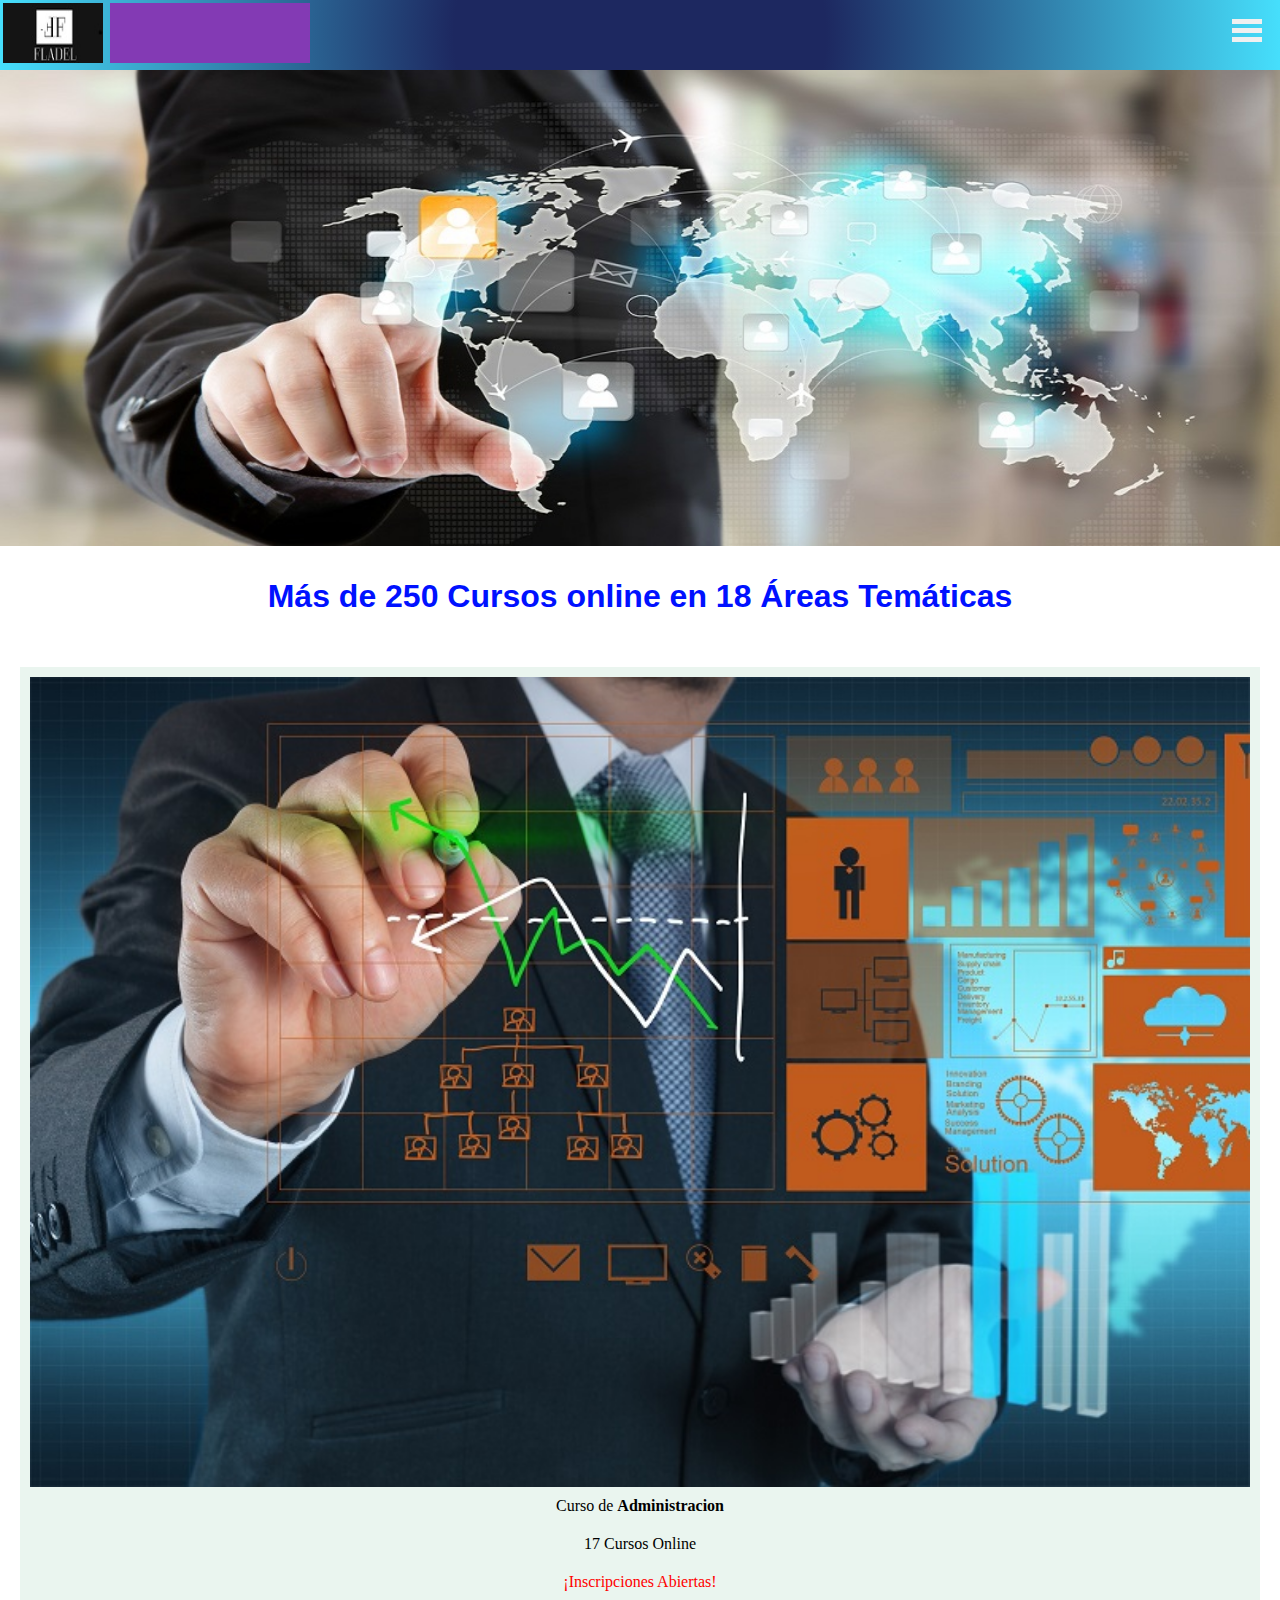
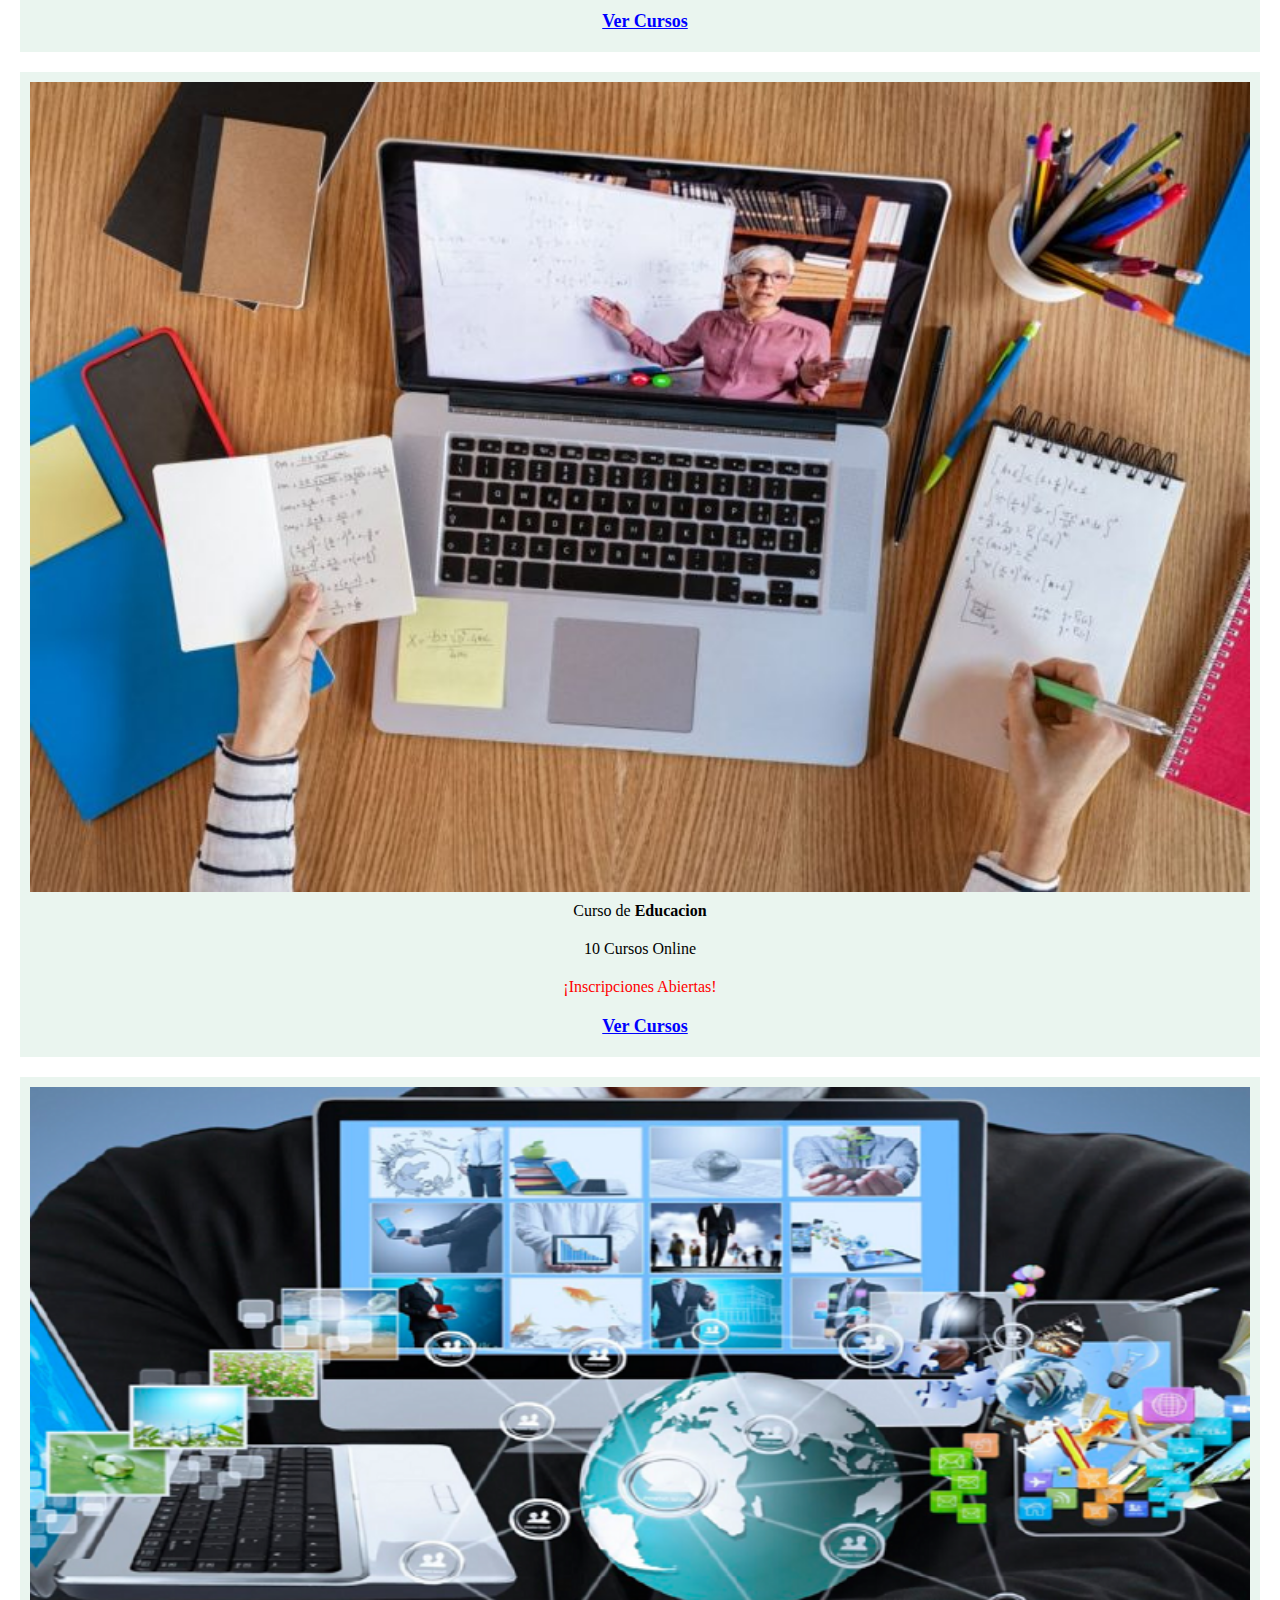
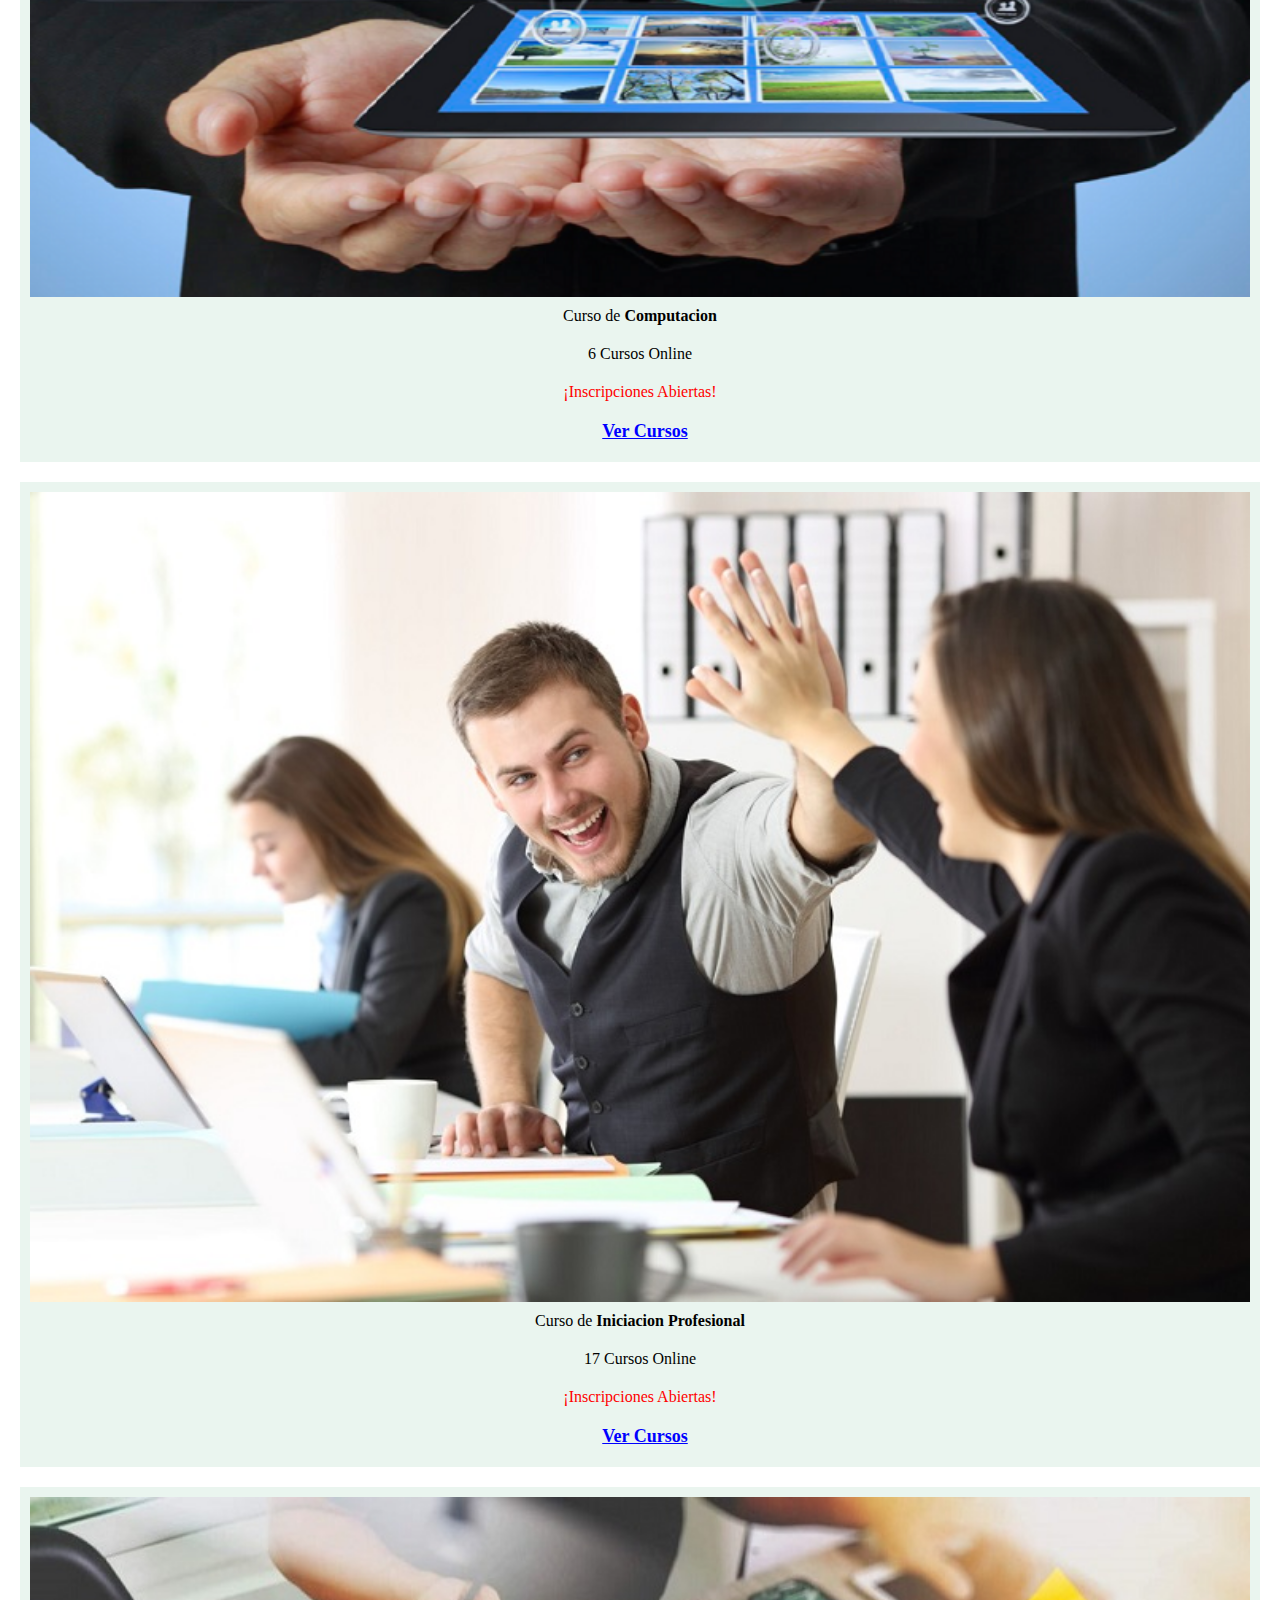
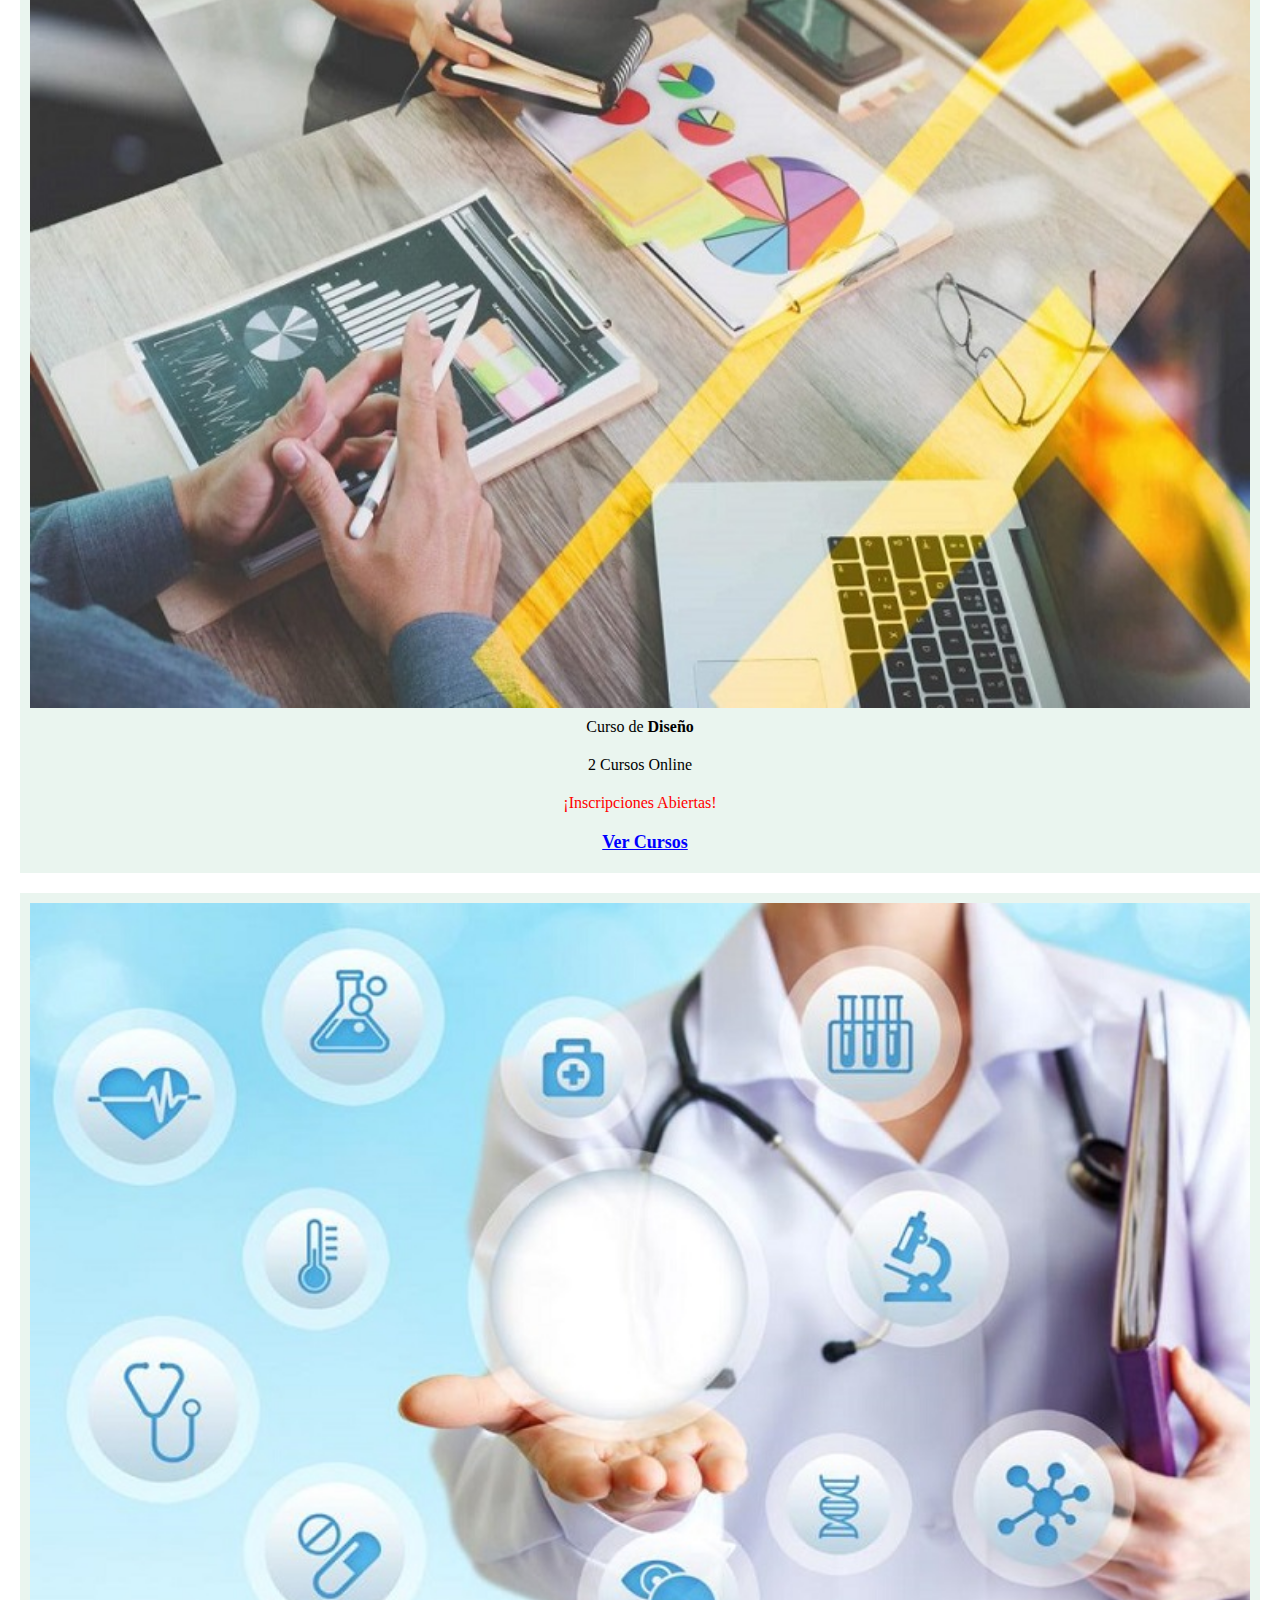
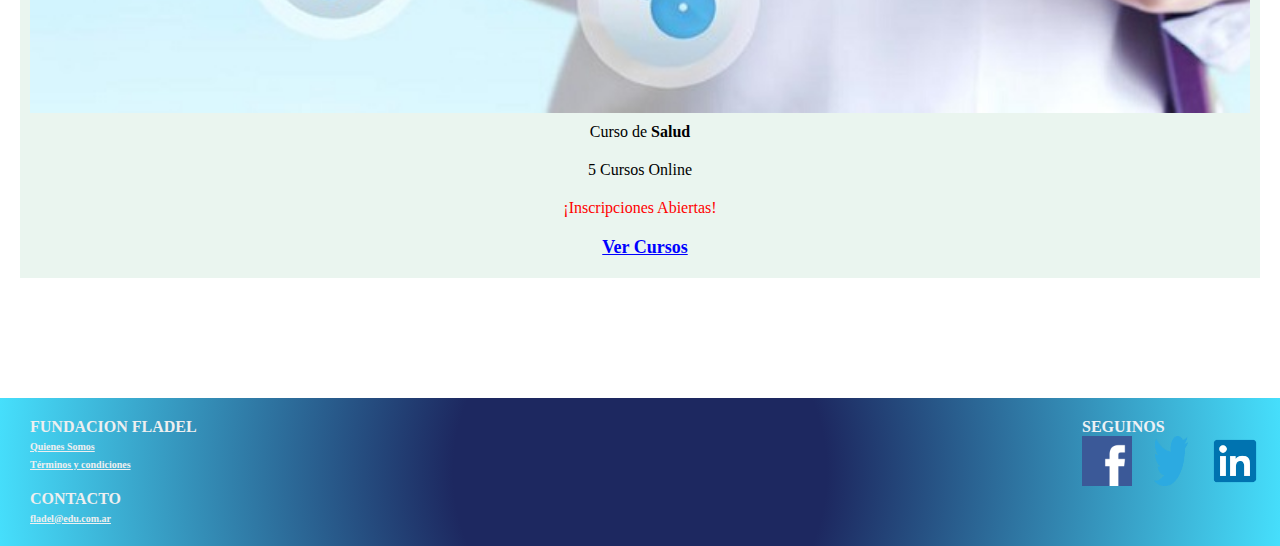
<file: index.html>
<!DOCTYPE html>
<html lang="en">

<head>
    <meta charset="UTF-8">
    <meta http-equiv="X-UA-Compatible" content="IE=edge">
    <meta name="viewport" content="width=device-width, initial-scale=1.0">

    <!-- Link a bootstrap -->
    <link href="https://cdn.jsdelivr.net/npm/bootstrap@5.1.3/dist/css/bootstrap.min.css" rel="stylesheet"
        integrity="sha384-1BmE4kWBq78iYhFldvKuhfTAU6auU8tT94WrHftjDbrCEXSU1oBoqyl2QvZ6jIW3" crossorigin="anonymous">


    <!-- Inicio estilos -->
    <link rel="stylesheet" href="./css/main.css">
    <!-- Fin estilos -->

    <title>Inicio</title>

</head>

<body>

    <!-- Inicio menu de navegación -->
    <header>

        <nav id="navigation">
            <div id="logo">
                <img src="./images/Logo.jpg" alt="">
            </div>
            <div class="animation"></div>
            <div class="control-menu">
                <a href="#navigation" class="open"><span>MENU</span></a>
                <a href="#" class="close"><span>CERRAR</span></a>
            </div>
            <ul class="nav-items">
                <li id="indice"><a href="index.html"><span>Inicio</span></a></li>
                <li id="cursos"><a href="./pages/cursos.html"><span> Cursos</span></a></li>
                <li id="inscripcion"><a href="./pages/inscripcion.html"><span>Inscripcion</span></a></li>
                <li id="nosotros"><a href="./pages/nosotros.html"><span>Quienes Somos</span></a></li>
                <li id="consulta"><a href="./pages/consulta.html"> <span>Contacto</span></a></li>
            </ul>
        </nav>
    </header>
    <!-- Fin menu de navegación -->

    <main>
        <section>
            <img class="imagenSection" src="./images/Index2.jpg" alt=""></div>
            <h1>Más de 250 Cursos online en 18 Áreas Temáticas</h1>
        </section>
        <section class="container-fluid">
            <div class="row">
                <div class="col-sm-4">
                    <div class="flex-courses">
                        <img src="./images/Gestion.jpg">
                        <p>Curso de <strong>Administracion</strong></p>
                        <p> 17 Cursos Online</p>
                        <p class="inscripcion">¡Inscripciones Abiertas!</p>
                        <div><a href="./pages/cursos.html">Ver Cursos</a></div>
                    </div>
                </div>
                <div class="col-sm-4">
                    <div class="flex-courses">
                        <img src="./images/LogoEducacion.jpg">
                        <p>Curso de <strong>Educacion</strong></p>
                        <p> 10 Cursos Online</p>
                        <p class="inscripcion">¡Inscripciones Abiertas!</p>
                        <div><a href="./pages/cursos.html">Ver Cursos</a></div>
                    </div>
                </div>
                <div class="col-sm-4">
                    <div class="flex-courses">
                        <img src="./images/LogoComputacion.jpg">
                        <p>Curso de <strong>Computacion</strong></p>
                        <p> 6 Cursos Online</p>
                        <p class="inscripcion">¡Inscripciones Abiertas!</p>
                        <div><a href="./pages/cursos.html">Ver Cursos</a></div>
                    </div>
                </div>
                <div class="col-sm-4">
                    <div class="flex-courses">
                        <img src="./images/LogoIniciacion.jpg">
                        <p>Curso de <strong>Iniciacion Profesional</strong></p>
                        <p> 17 Cursos Online</p>
                        <p class="inscripcion">¡Inscripciones Abiertas!</p>
                        <div><a href="./pages/cursos.html">Ver Cursos</a></div>
                    </div>
                </div>
                <div class="col-sm-4">
                    <div class="flex-courses">
                        <img src="./images/LogoDiseño.jpg">
                        <p>Curso de <strong>Diseño</strong></p>
                        <p> 2 Cursos Online</p>
                        <p class="inscripcion">¡Inscripciones Abiertas!</p>
                        <div><a href="./pages/cursos.html">Ver Cursos</a></div>
                    </div>
                </div>
                <div class="col-sm-4">
                    <div class="flex-courses">
                        <img src="./images/LogoSalud.jpg">
                        <p>Curso de <strong>Salud</strong></p>
                        <p> 5 Cursos Online</p>
                        <p class="inscripcion">¡Inscripciones Abiertas!</p>
                        <div><a href="./pages/cursos.html">Ver Cursos</a></div>
                    </div>
                </div>

            </div>
        </section>
    </main>

    <footer>
        <div class="containerFooter">
            <div class="footerLeft">
                <p>FUNDACION FLADEL</p>
                <a href="./pages/nosotros.html">Quienes Somos</a> <br>
                <a href="">Términos y condiciones</a><br><br>
                <p>CONTACTO</p>
                <a href="./pages/consulta.html">fladel@edu.com.ar</a>
            </div>
            <div class="containerFooter-logos">
                <p>SEGUINOS</p>
                <a href=""><img src="./images/LogoFace.jpg" alt=""></a>
                <a href=""><img src="./images/Twitter-logo.jpg" alt=""></a>
                <a href=""><img src="./images/LogoLink.jpg" alt=""></a>
            </div>
        </div>



        <!-- Link a Js de Bootstrap -->
        <script src="https://cdn.jsdelivr.net/npm/bootstrap@5.1.3/dist/js/bootstrap.bundle.min.js"
            integrity="sha384-ka7Sk0Gln4gmtz2MlQnikT1wXgYsOg+OMhuP+IlRH9sENBO0LRn5q+8nbTov4+1p" crossorigin="anonymous">
            </script>
    </footer>

</body>

</html>
</file>
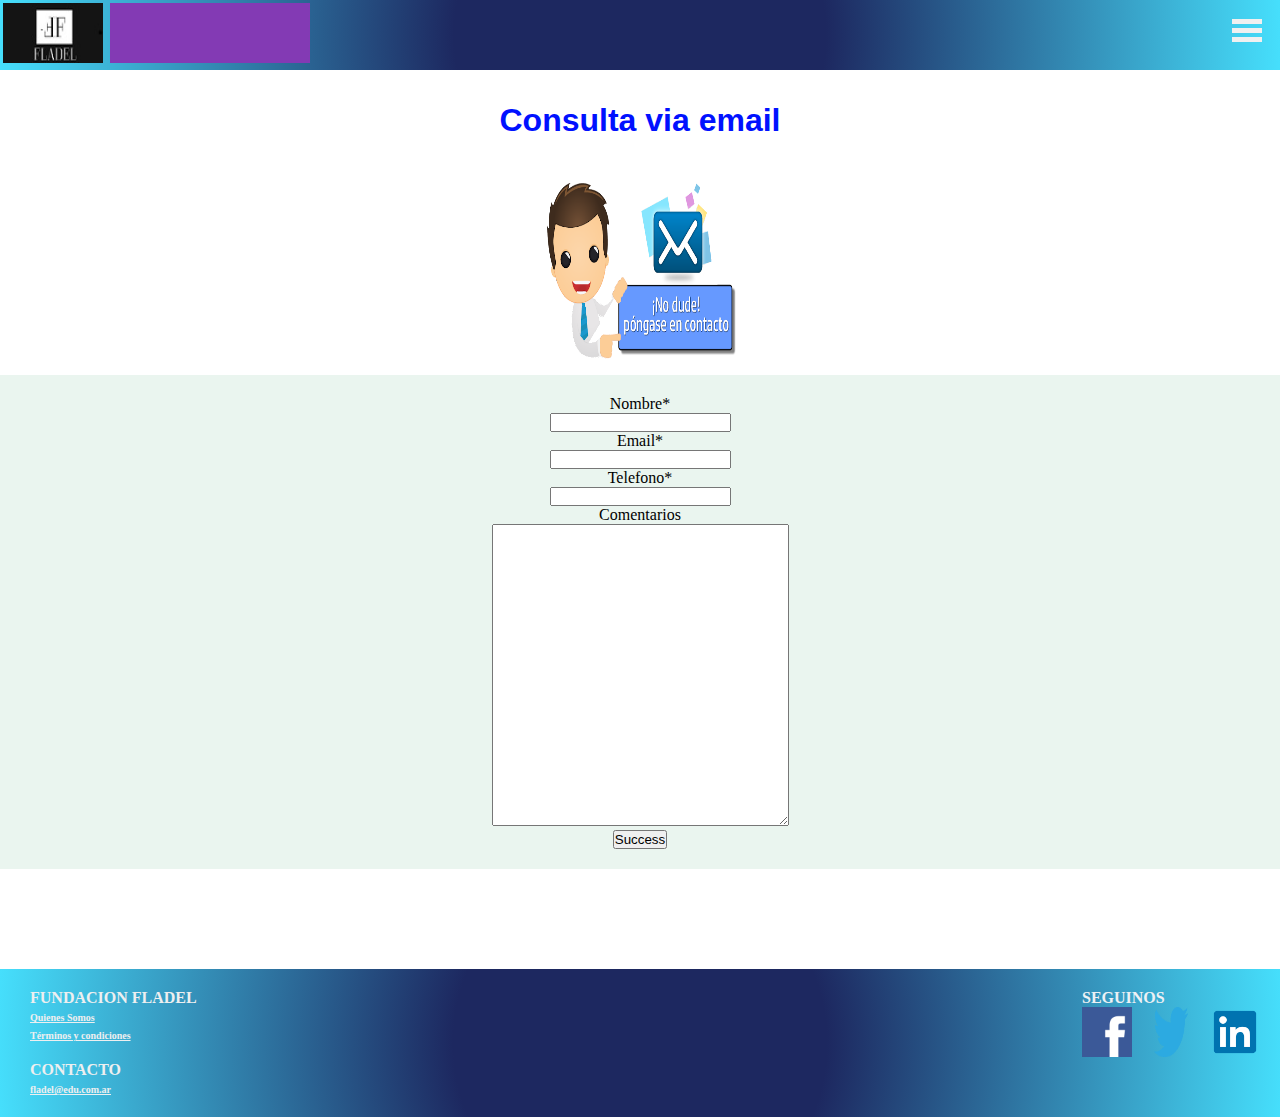
<file: pages/consulta.html>
<!DOCTYPE html>
<html lang="en">

<head>
  <meta charset="UTF-8">
  <meta http-equiv="X-UA-Compatible" content="IE=edge">
  <meta name="viewport" content="width=device-width, initial-scale=1.0">

        <!-- Link a bootstrap -->
        <link href="https://cdn.jsdelivr.net/npm/bootstrap@5.1.3/dist/css/bootstrap.min.css" rel="stylesheet"
        integrity="sha384-1BmE4kWBq78iYhFldvKuhfTAU6auU8tT94WrHftjDbrCEXSU1oBoqyl2QvZ6jIW3" crossorigin="anonymous">

  <!-- Inicio Estilos -->
  <link rel="stylesheet" href="../css/main.css">
  <!-- Fin Estilos -->

  <title>Consulta</title>

</head>

<body>
  <!-- Inicio menu de navegación -->
  <header>
    <nav id="navigation">
      <div id="logo">
        <img src="../images/Logo.jpg" alt="">
      </div>
      <div class="animation"></div>
      <div class="control-menu">
        <a href="#navigation" class="open"><span>MENU</span></a>
        <a href="#" class="close"><span>CERRAR</span></a>
      </div>
      <ul class="nav-items">
        <li id="indice"><a href="../index.html"><span>Inicio</span></a></li>
        <li id="cursos"><a href="../pages/cursos.html"><span> Cursos</span></a></li>
        <li id="inscripcion"><a href="../pages/inscripcion.html"><span>Inscripcion</span></a></li>
        <li id="nosotros"><a href="../pages/nosotros.html"><span>Quienes Somos</span></a></li>
        <li id="consulta"><a href="../pages/consulta.html"> <span>Contacto</span></a></li>
      </ul>
    </nav>
  </header>
  <!-- Fin menu de navegación -->

  <!--Inicio de Contenido-->
  <main>
    <section>
      <h1>Consulta via email</h1>

        <img class="transformacion"  src="../images/Contacto.jpg" alt="">
      <div class="flex-courses">
        <p>
          <label>Nombre*</label><br>
          <input type="text"><br>
          <label>Email*</label><br>
          <input type="text"><br>
          <label>Telefono*</label><br>
          <input type="text"><br>
          <label>Comentarios</label><br>
          <textarea name="" id="" cols="35" rows="20"></textarea><br>
          <button type="button" class="btn btn-outline-success">Success</button>
        </p>
      </div>
    </section>
  </main>
  <!--Fin de Contenido-->

  <footer>
    <div class="containerFooter">
      <div class="footerLeft">
        <p>FUNDACION FLADEL</p>
        <a href="../pages/nosotros.html">Quienes Somos</a> <br>
        <a href="">Términos y condiciones</a><br><br>
        <p>CONTACTO</p>
        <a href="../pages/consulta.html">fladel@edu.com.ar</a>
      </div>
      <div class="containerFooter-logos">
        <p>SEGUINOS</p>
        <a href=""><img src="../images/LogoFace.jpg" alt=""></a>
        <a href=""><img src="../images/Twitter-logo.jpg" alt=""></a>
        <a href=""><img src="../images/LogoLink.jpg" alt=""></a>
      </div>
    </div>
  </footer>

  
        <!-- Link a Js de Bootstrap -->
        <script src="https://cdn.jsdelivr.net/npm/bootstrap@5.1.3/dist/js/bootstrap.bundle.min.js"
            integrity="sha384-ka7Sk0Gln4gmtz2MlQnikT1wXgYsOg+OMhuP+IlRH9sENBO0LRn5q+8nbTov4+1p" crossorigin="anonymous">
            </script>

</body>

</html>
</file>
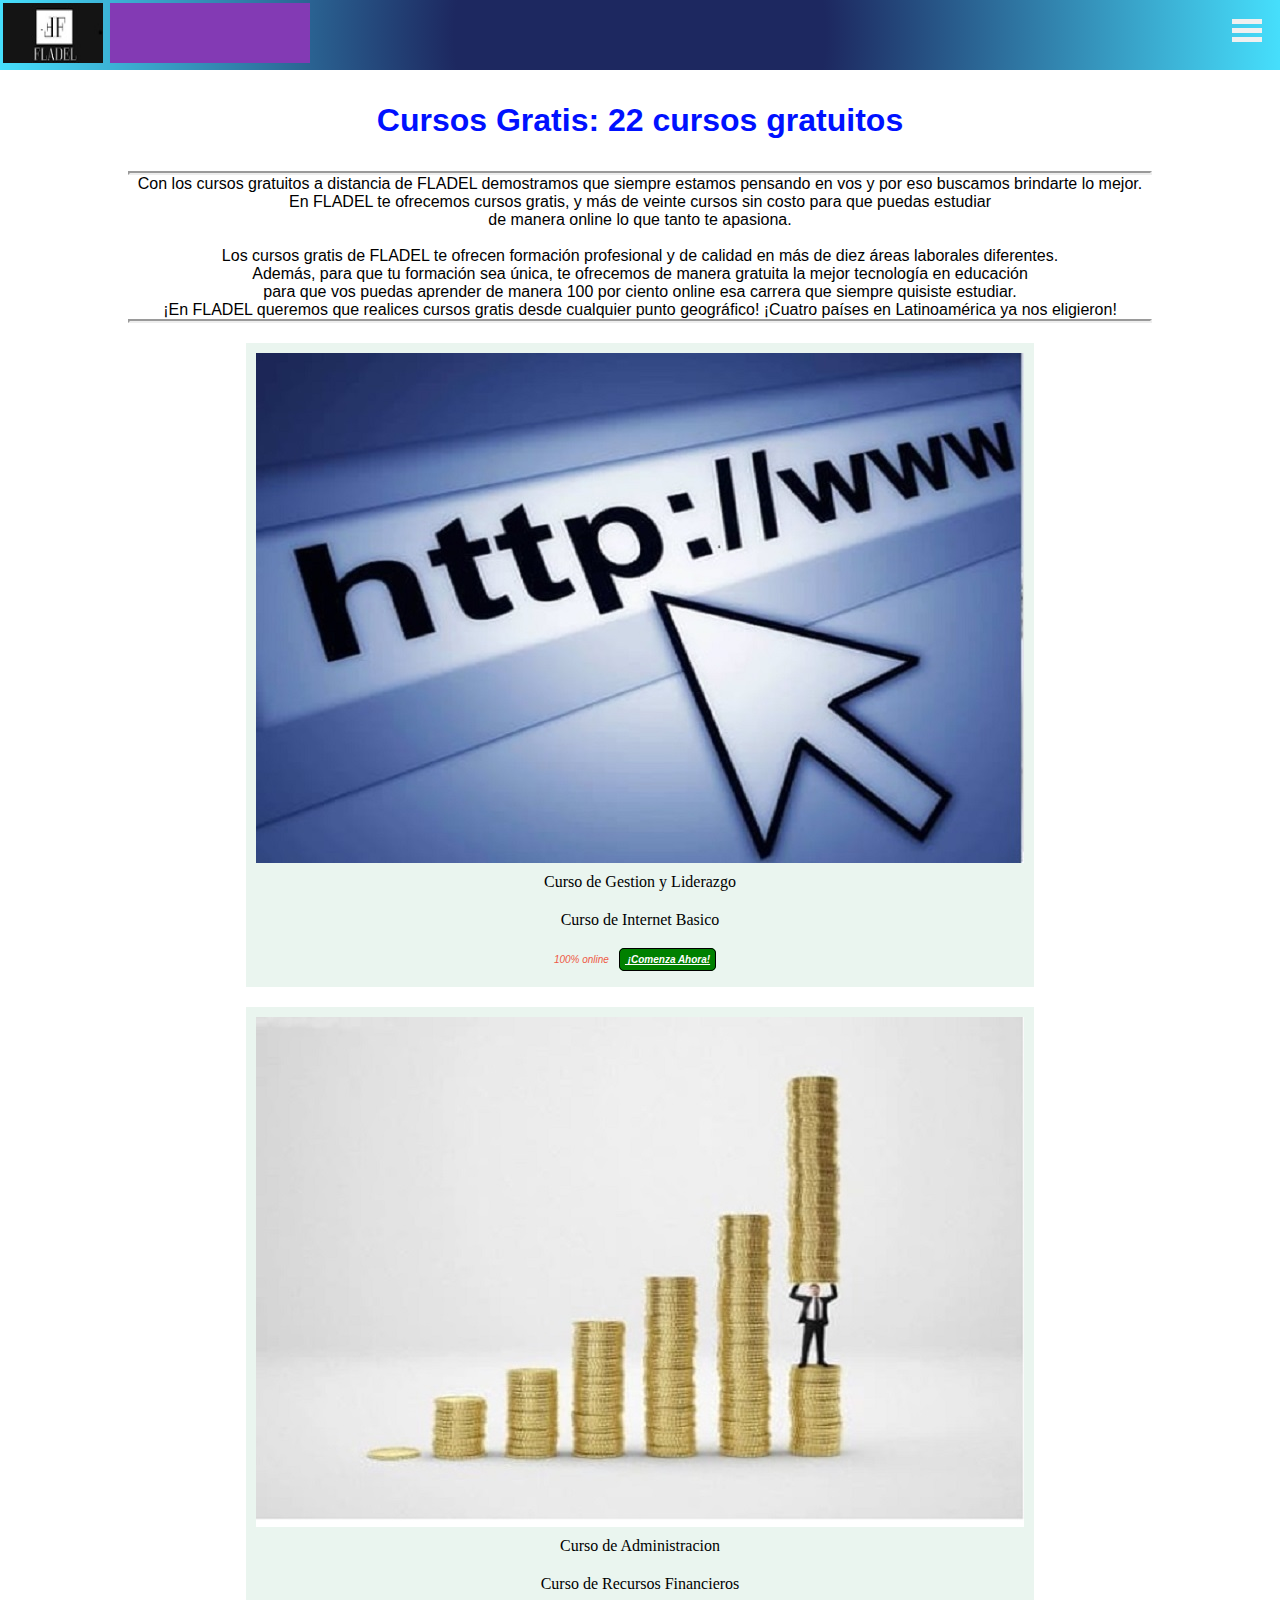
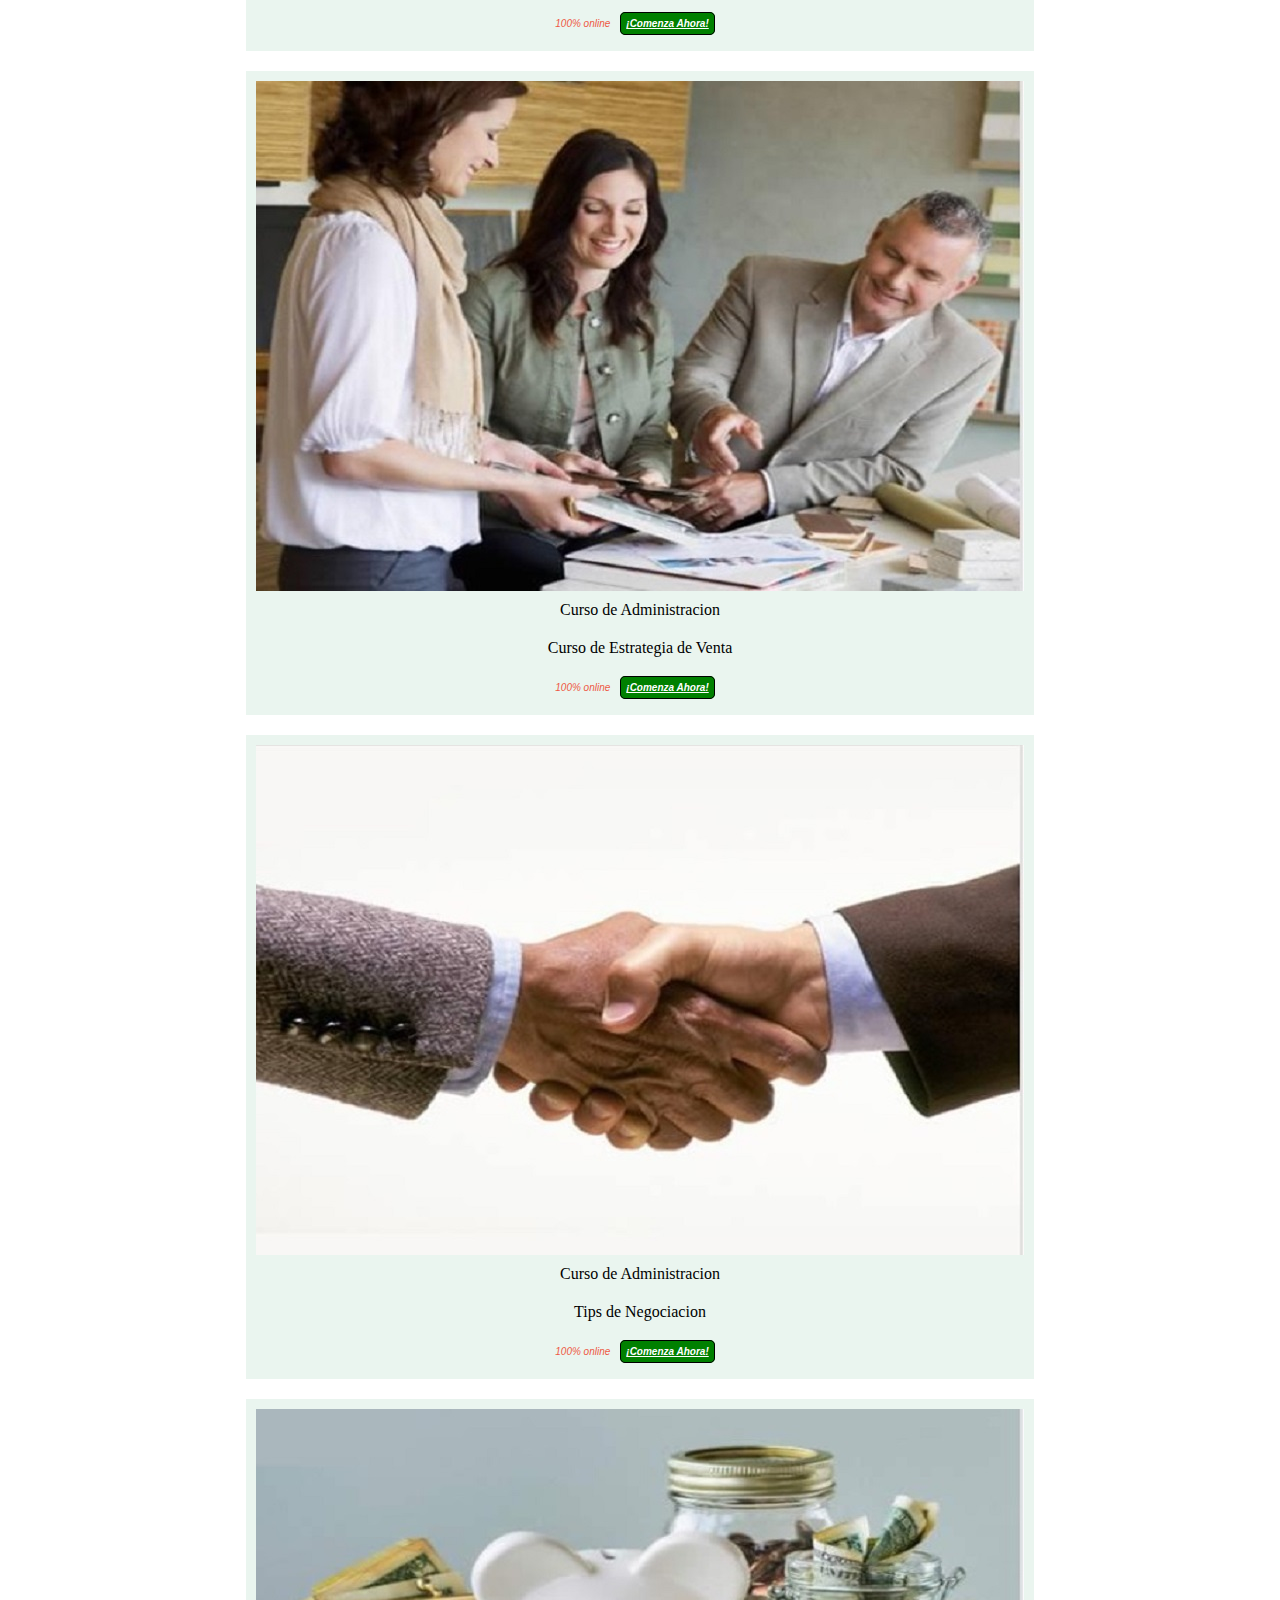
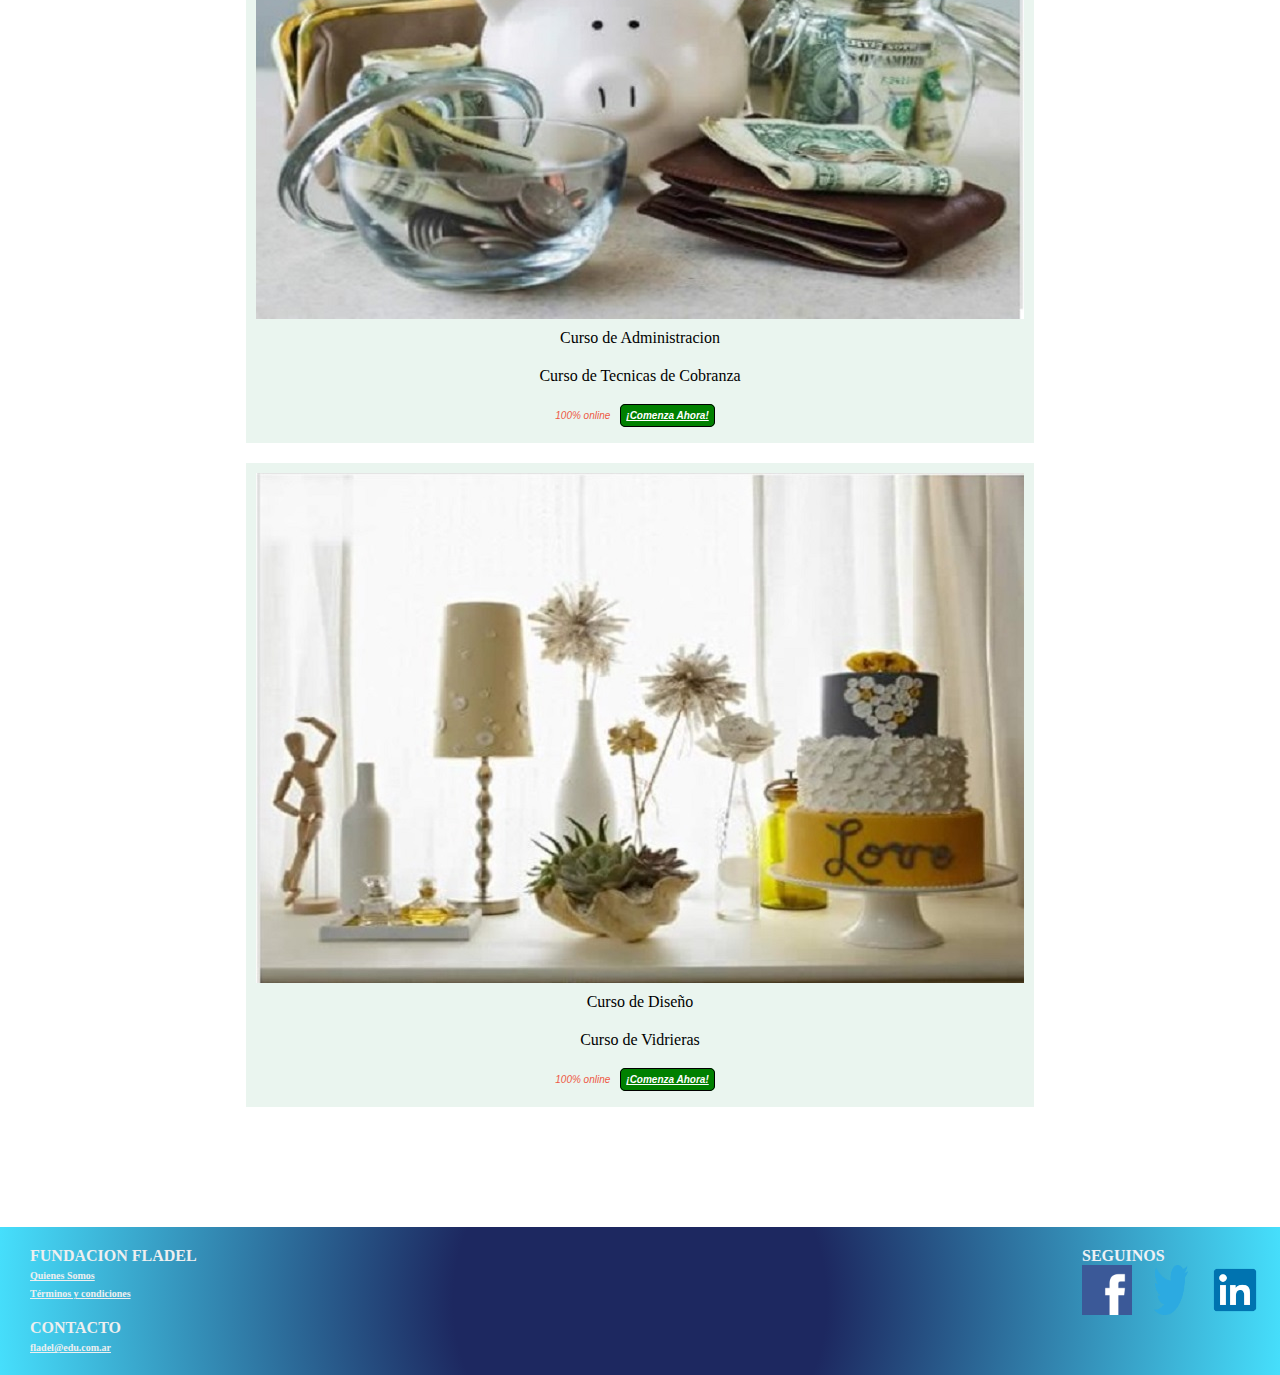
<file: pages/cursos.html>
<!DOCTYPE html>
<html lang="en">

<head>
  <meta charset="UTF-8">
  <meta http-equiv="X-UA-Compatible" content="IE=edge">
  <meta name="viewport" content="width=device-width, initial-scale=1.0">

  <!-- Link a bootstrap -->
  <link href="https://cdn.jsdelivr.net/npm/bootstrap@5.1.3/dist/css/bootstrap.min.css" rel="stylesheet"
    integrity="sha384-1BmE4kWBq78iYhFldvKuhfTAU6auU8tT94WrHftjDbrCEXSU1oBoqyl2QvZ6jIW3" crossorigin="anonymous">


  <!-- Inicio Estilos -->
  <link rel="stylesheet" href="../css/main.css">
  <!-- Fin Estilos -->

  <title>Cursos</title>

</head>

<body>

  <!-- Inicio menu de navegación -->
  <header>
    <nav id="navigation">
      <div id="logo">
        <img src="../images/Logo.jpg" alt="">
      </div>
      <div class="animation"></div>
      <div class="control-menu">
        <a href="#navigation" class="open"><span>MENU</span></a>
        <a href="#" class="close"><span>CERRAR</span></a>
      </div>
      <ul class="nav-items">
        <li id="indice"><a href="../index.html"><span>Inicio</span></a></li>
        <li id="cursos"><a href="../pages/cursos.html"><span> Cursos</span></a></li>
        <li id="inscripcion"><a href="../pages/inscripcion.html"><span>Inscripcion</span></a></li>
        <li id="nosotros"><a href="../pages/nosotros.html"><span>Quienes Somos</span></a></li>
        <li id="consulta"><a href="../pages/consulta.html"> <span>Contacto</span></a></li>
      </ul>
    </nav>
  </header>
  <!-- Fin menu de navegación -->

  <!--Inicio de Contenido-->
  <main>
    <section>
      <h1>Cursos Gratis: 22 cursos gratuitos</h1>
      <hr>
      <p class="text">
        Con los cursos gratuitos a distancia de FLADEL demostramos que siempre estamos pensando en vos y por eso
        buscamos brindarte lo mejor.<br>
        En FLADEL te ofrecemos cursos gratis, y más de veinte cursos sin costo para que puedas estudiar<br>
        de manera online lo que tanto te apasiona.<br><br>

        Los cursos gratis de FLADEL te ofrecen formación profesional y de calidad en más de diez áreas laborales
        diferentes.<br>
        Además, para que tu formación sea única, te ofrecemos de manera gratuita la mejor tecnología en educación <br>
        para que vos puedas aprender de manera 100 por ciento online esa carrera que siempre quisiste estudiar.<br>
        ¡En FLADEL queremos que realices cursos gratis desde cualquier punto geográfico! ¡Cuatro países en Latinoamérica
        ya nos eligieron!
      </p>
      <hr>
    </section>

    <section class="container">
      <div class="row">
        <div class="col-sm-4">
          <div class="flex-courses">
            <img src="../images/Liderazgo.jpg">
            <p>Curso de Gestion y Liderazgo</p>
            <p>Curso de Internet Basico</p>
            <div class="span-link">
              <span>100% online</span><span><a href="../pages/inscripcion.html"> ¡Comenza Ahora!</a></span>
            </div>

          </div>
        </div>
        <div class="col-sm-4">
          <div class="flex-courses">
            <img src="../images/RecFin.jpg">
            <p>Curso de Administracion</p>
            <p>Curso de Recursos Financieros</p>
            <div class="span-link">
              <span>100% online</span><span><a href="../pages/inscripcion.html">¡Comenza Ahora!</a></span>
            </div>
          </div>
        </div>
        <div class="col-sm-4">
          <div class="flex-courses">
            <img src="../images/ProcesoEstrategia.jpg">
            <p>Curso de Administracion</p>
            <p>Curso de Estrategia de Venta</p>
            <div class="span-link">
              <span>100% online</span><span><a href="../pages/inscripcion.html">¡Comenza Ahora!</a></span>
            </div>
          </div>
        </div>

        <div class="col-sm-4">
          <div class="flex-courses">
            <img src="../images/Negociacion.jpg">
            <p>Curso de Administracion</p>
            <p>Tips de Negociacion</p>
            <div class="span-link">
              <span>100% online</span><span><a href="../pages/inscripcion.html">¡Comenza Ahora!</a></span>
            </div>
          </div>
        </div>

        <div class="col-sm-4">
          <div class="flex-courses">
            <img src="../images/Administracion.jpg">
            <p>Curso de Administracion</p>
            <p>Curso de Tecnicas de Cobranza</p>
            <div class="span-link">
              <span>100% online</span><span><a href="../pages/inscripcion.html">¡Comenza Ahora!</a></span>
            </div>
          </div>
        </div>

        <div class="col-sm-4">
          <div class="flex-courses">
            <img src="../images/Diseño.jpg">
            <p>Curso de Diseño</p>
            <p>Curso de Vidrieras </p>
            <div class="span-link">
              <span>100% online</span><span><a href="../pages/inscripcion.html">¡Comenza Ahora!</a></span>
            </div>
          </div>
        </div>

      </div>
    </section>

  </main>
  <!--Fin de Contenido-->

  <footer>
    <div class="containerFooter">
      <div class="footerLeft">
        <p>FUNDACION FLADEL</p>
        <a href="../pages/nosotros.html">Quienes Somos</a> <br>
        <a href="">Términos y condiciones</a><br><br>
        <p>CONTACTO</p>
        <a href="../pages/consulta.html">fladel@edu.com.ar</a>
      </div>
      <div class="containerFooter-logos">
        <p>SEGUINOS</p>
        <a href=""><img src="../images/LogoFace.jpg" alt=""></a>
        <a href=""><img src="../images/Twitter-logo.jpg" alt=""></a>
        <a href=""><img src="../images/LogoLink.jpg" alt=""></a>
      </div>
    </div>
  </footer>



  <!-- Link a Js de Bootstrap -->
  <script src="https://cdn.jsdelivr.net/npm/bootstrap@5.1.3/dist/js/bootstrap.bundle.min.js"
    integrity="sha384-ka7Sk0Gln4gmtz2MlQnikT1wXgYsOg+OMhuP+IlRH9sENBO0LRn5q+8nbTov4+1p" crossorigin="anonymous">
    </script>

</body>

</html>
</file>
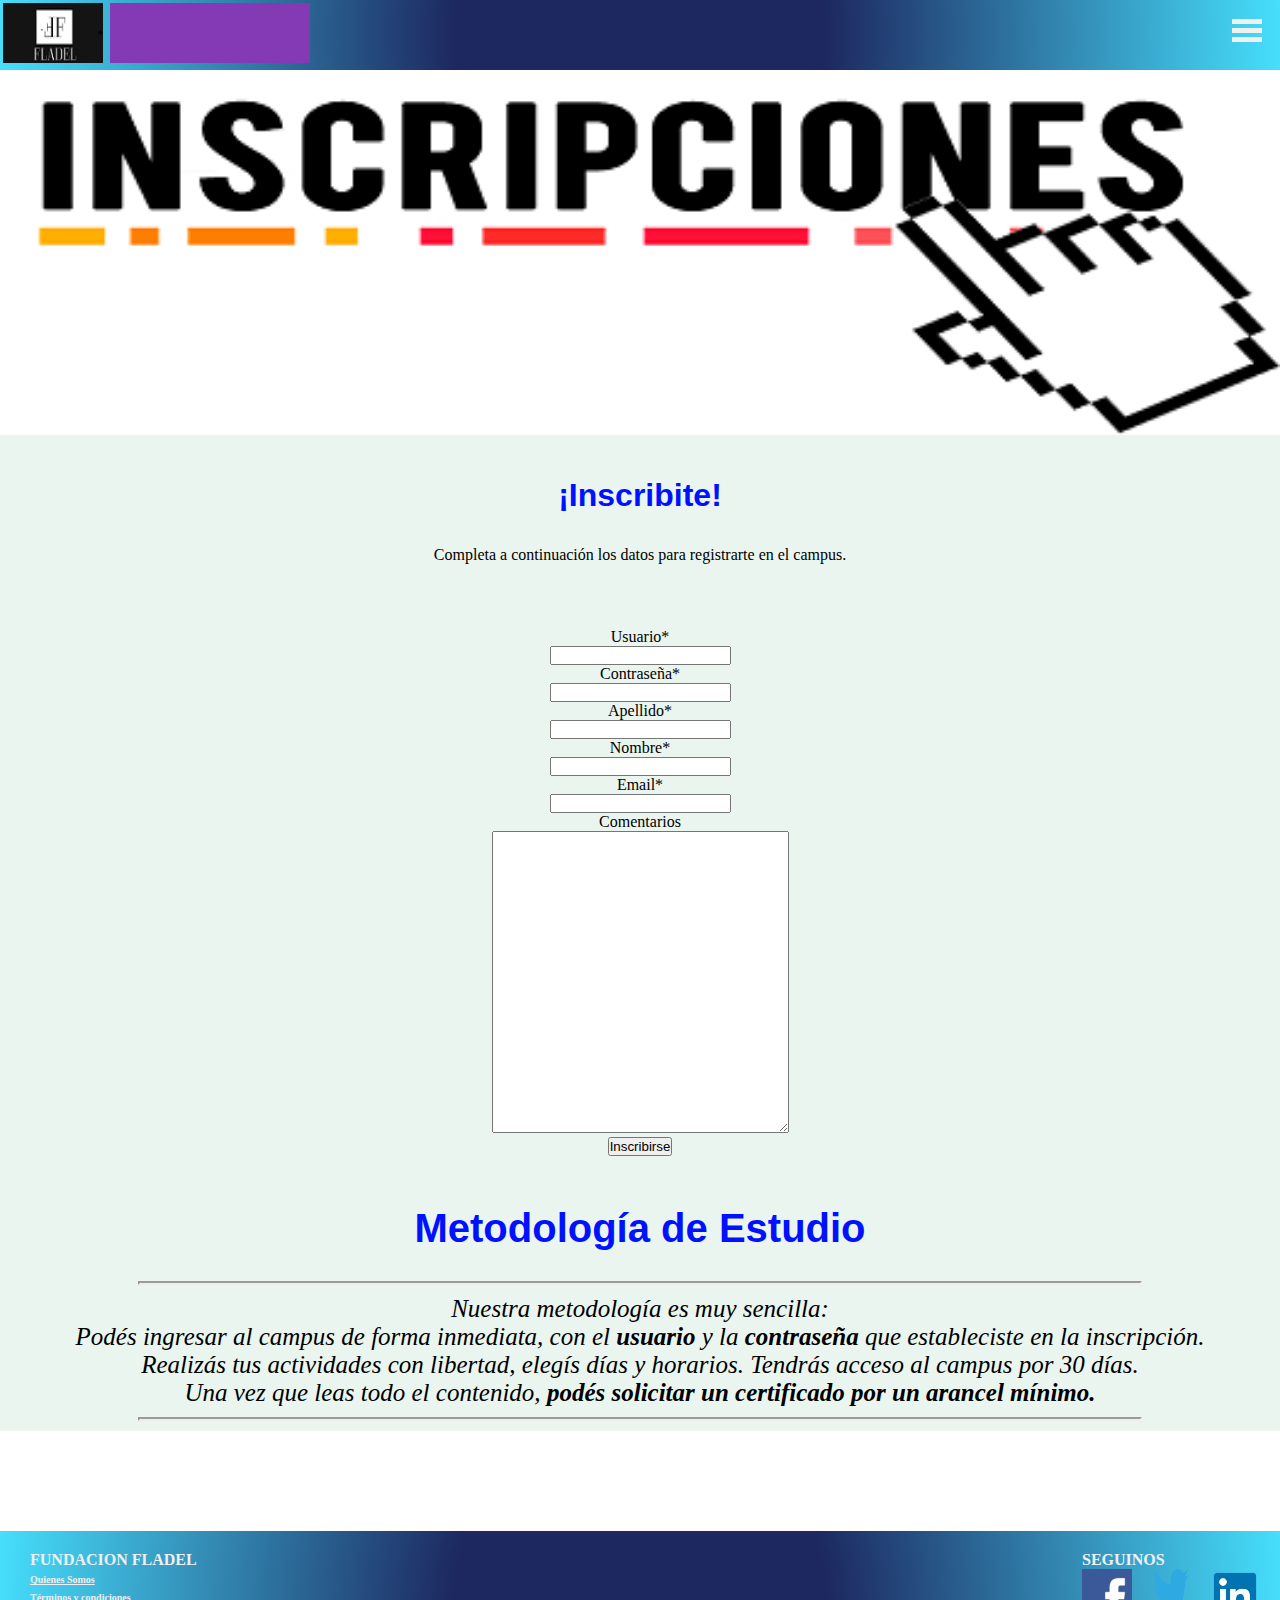
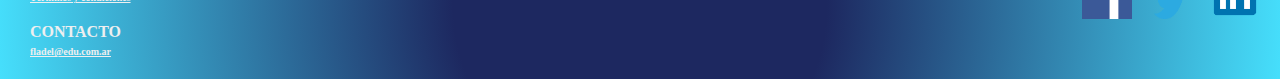
<file: pages/inscripcion.html>
<!DOCTYPE html>
<html lang="en">

<head>
  <meta charset="UTF-8">
  <meta http-equiv="X-UA-Compatible" content="IE=edge">
  <meta name="viewport" content="width=device-width, initial-scale=1.0">

  <!-- Link a bootstrap -->
  <link href="https://cdn.jsdelivr.net/npm/bootstrap@5.1.3/dist/css/bootstrap.min.css" rel="stylesheet"
    integrity="sha384-1BmE4kWBq78iYhFldvKuhfTAU6auU8tT94WrHftjDbrCEXSU1oBoqyl2QvZ6jIW3" crossorigin="anonymous">

  <!-- Inicio estilos -->
  <link rel="stylesheet" href="../css/main.css">
  <!-- Fin estilos -->

  <title>Inscripcion</title>

</head>

<body>


  <!-- Inicio menu de navegación -->
  <header>
    <nav id="navigation">
      <div id="logo">
        <img src="../images/Logo.jpg" alt="">
      </div>
      <div class="animation"></div>
      <div class="control-menu">
        <a href="#navigation" class="open"><span>MENU</span></a>
        <a href="#" class="close"><span>CERRAR</span></a>
      </div>
      <ul class="nav-items">
        <li id="indice"><a href="../index.html"><span>Inicio</span></a></li>
        <li id="cursos"><a href="../pages/cursos.html"><span> Cursos</span></a></li>
        <li id="inscripcion"><a href="../pages/inscripcion.html"><span>Inscripcion</span></a></li>
        <li id="nosotros"><a href="../pages/nosotros.html"><span>Quienes Somos</span></a></li>
        <li id="consulta"><a href="../pages/consulta.html"> <span>Contacto</span></a></li>
      </ul>
    </nav>
  </header>
  <!-- Fin menu de navegación -->


  <!--Inicio de Contenido-->
  <main>
    <section>
      <img class="imagenSection" src="../images/Inscripcion.jpg" alt=""></div>
      <div class="flex-courses">
        <h1>¡Inscribite!</h1>
        <label>Completa a continuación los datos para registrarte en el
          campus.</label><br><br><br>
        <p>
          <label>Usuario*</label><br>
          <input type="text"><br>
          <label>Contraseña*</label><br>
          <input type="text"><br>
          <label>Apellido*</label><br>
          <input type="text"><br>
          <label>Nombre*</label><br>
          <input type="text"><br>
          <label>Email*</label><br>
          <input type="text"><br>
          <label>Comentarios</label><br>
          <textarea name="" id="" cols="35" rows="20"></textarea> <br>
          <button type="button" class="btn btn-danger">Inscribirse</button>
        </p>
      </div>
    </section>

    <section>

      <div class="flex-courses">

        <h2 class="h2">Metodología de Estudio</h2>
        <hr>
        <p class="inscripcion2">
          Nuestra metodología es muy sencilla:<br>
          Podés ingresar al campus de forma inmediata, con el <strong>usuario</strong> y la <strong>contraseña</strong>
          que estableciste en la inscripción.<br>
          Realizás tus actividades con libertad, elegís días y horarios. Tendrás acceso al campus por 30 días.<br>
          Una vez que leas todo el contenido, <strong>podés solicitar un certificado por un arancel mínimo.</strong><br>
        </p>
        <hr>
      </div>
    </section>
  </main>
  <!--Fin de Contenido-->

  <footer>
    <div class="containerFooter">
      <div class="footerLeft">
        <p>FUNDACION FLADEL</p>
        <a href="../pages/nosotros.html">Quienes Somos</a> <br>
        <a href="">Términos y condiciones</a><br><br>
        <p>CONTACTO</p>
        <a href="../pages/consulta.html">fladel@edu.com.ar</a>
      </div>
      <div class="containerFooter-logos">
        <p>SEGUINOS</p>
        <a href=""><img src="../images/LogoFace.jpg" alt=""></a>
        <a href=""><img src="../images/Twitter-logo.jpg" alt=""></a>
        <a href=""><img src="../images/LogoLink.jpg" alt=""></a>
      </div>
    </div>
  </footer>

</body>

</html>
</file>
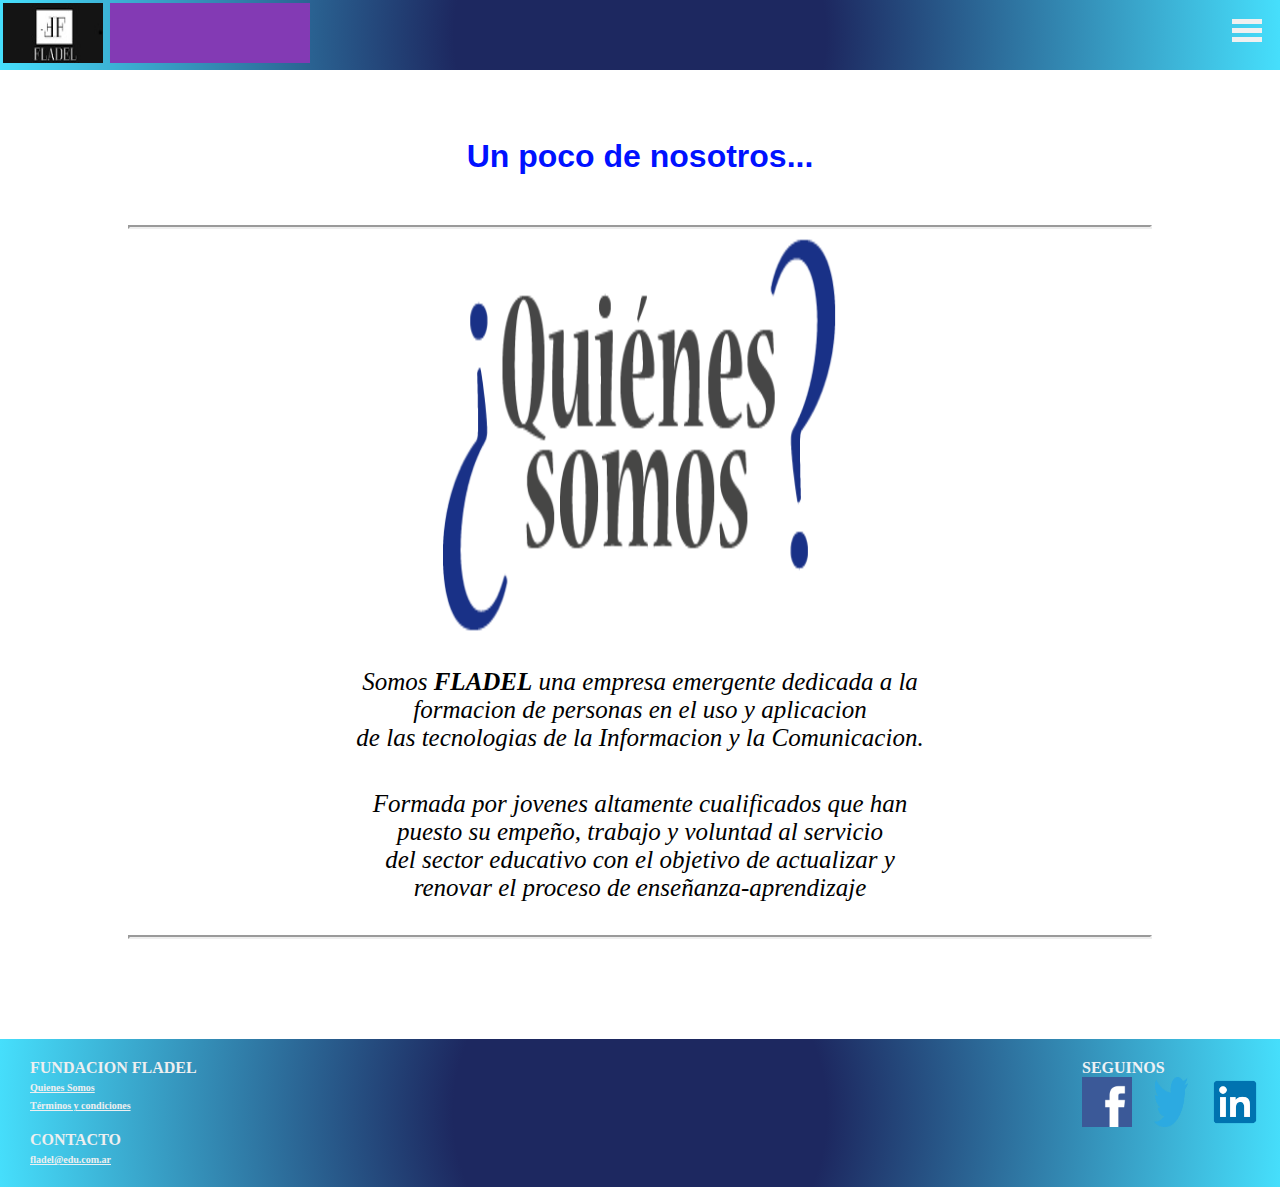
<file: pages/nosotros.html>
<!DOCTYPE html>
<html lang="en">

<head>
  <meta charset="UTF-8">
  <meta http-equiv="X-UA-Compatible" content="IE=edge">
  <meta name="viewport" content="width=device-width, initial-scale=1.0">

  <!-- Inicio Estilos -->
  <link rel="stylesheet" href="../css/main.css">
  <!-- Fin Estilos -->

  <title>Nosotros</title>

</head>

<body>

  <!-- Inicio menu de navegación -->
  <header>
    <nav id="navigation">
      <div id="logo">
        <img src="../images/Logo.jpg" alt="">
      </div>
      <div class="animation"></div>
      <div class="control-menu">
        <a href="#navigation" class="open"><span>MENU</span></a>
        <a href="#" class="close"><span>CERRAR</span></a>
      </div>
      <ul class="nav-items">
        <li id="indice"><a href="../index.html"><span>Inicio</span></a></li>
        <li id="cursos"><a href="../pages/cursos.html"><span> Cursos</span></a></li>
        <li id="inscripcion"><a href="../pages/inscripcion.html"><span>Inscripcion</span></a></li>
        <li id="nosotros"><a href="../pages/nosotros.html"><span>Quienes Somos</span></a></li>
        <li id="consulta"><a href="../pages/consulta.html"> <span>Contacto</span></a></li>
      </ul>
    </nav>
  </header>
  <!-- Fin menu de navegación -->

  <!--Inicio de Contenido-->
  <main>
    <section>
      <br>
      <br>
      <h1>Un poco de nosotros...</h1>
      <br>
      <hr>
      <p class="inscripcion2">
        <img src="../images/QuienesSomos.jpg"> <br><br>
        Somos <STRong>FLADEL</STRong> una empresa emergente dedicada a la <br>
        formacion de personas en el uso y aplicacion <br>
        de las tecnologias de la Informacion y la Comunicacion. <br><br>
      </p>
      <p class="inscripcion2">
        Formada por jovenes altamente cualificados que han <br>
        puesto su empeño, trabajo y voluntad al servicio <br>
        del sector educativo con el objetivo de actualizar y<br>
        renovar el proceso de enseñanza-aprendizaje<br><br>
      </p>
      <hr>
    </section>
  </main>
  <!--Fin de Contenido-->

  <footer>
    <div class="containerFooter">
      <div class="footerLeft">
        <p>FUNDACION FLADEL</p>
        <a href="../pages/nosotros.html">Quienes Somos</a> <br>
        <a href="">Términos y condiciones</a><br><br>
        <p>CONTACTO</p>
        <a href="../pages/consulta.html">fladel@edu.com.ar</a>
      </div>
      <div class="containerFooter-logos">
        <p>SEGUINOS</p>
        <a href=""><img src="../images/LogoFace.jpg" alt=""></a>
        <a href=""><img src="../images/Twitter-logo.jpg" alt=""></a>
        <a href=""><img src="../images/LogoLink.jpg" alt=""></a>
      </div>
    </div>
  </footer>

</body>

</html>
</file>
<file: css/main.css>
/*Reset*/
* {
    margin: 0;
    padding: 0;
}



/*Inicio estilos de menu*/
.body {
    height: 100vh;
    display: flex;
    align-items: center;
    justify-content: center;
    background-color: rgb(234, 245, 239);

}

hr {
    display: block;
    margin-left: 8em;
    margin-right: 8em;
    border-style: inset;
    border-width: 2px;
}

header {
    position: sticky;
    top: 0;
    left: 0;
}

.imagenSection {
    display: none;

}

.control-menu a span {
    display: inline-block;
    height: 40px;
    text-indent: -9999px;
    width: 40px;
}

.control-menu .open {
    background-image: url("../images/open-menu.png");
    background-position: center center;
    background-repeat: no-repeat;
    display: block;
}

.control-menu .close {
    background-image: url("../images/close-menu.png");
    background-position: center center;
    background-repeat: no-repeat;
    display: none;
}

nav {

    background: rgb(29, 40, 96);
    background: radial-gradient(circle, rgba(29, 40, 96, 1) 29%, rgba(70, 223, 252, 1) 100%);
}

ul,
li {
    list-style: outside none none;
}

ul.nav-items {

    clear: both;
    height: 0;
    overflow: hidden;
}

ul.nav-items li {
    display: block;
}

ul.nav-items a {
    border-top: 2px dotted #dddbdb;
    color: rgb(12, 12, 12);
    display: block;
    height: 3em;
    line-height: 3em;
    margin: 0 1.3em;
    text-decoration: inherit;
}

ul.nav-items li a:hover {

    background-color:
        #30AADD;
}

ul.nav-items li:first-child a {
    border-top: 2px solid transparent;
}

ul.nav-items li a span {
    border-left: 3px solid;
    height: 3.2em;
    padding: 0.4em 0.5em;
}


#logo {
    float: left;
    padding: 0 0 0;
}

header div#logo img {
    height: 60px;
    width: 100px;
    margin: 0.2em;
}

/*El menú cambia su altura y su color de fondo*/
#navigation:target ul.nav-items {
    background: #43919B none repeat scroll 0 0;
    height: auto;
}


/*Al hacer clic sobre el enlace que abre el menú éste desaparece*/
.close {
    display: none;
}

#navigation:target .open {
    display: none;
}

/* Al hacer clic sobre el enlace que abre el menú aparece el enlace .close que previamente estaba oculto*/

#navigation:target .close {
    display: block;
}

#indice a span {
    border-color: #ff6633;
}

#consulta a span {
    border-color: #bda94d;
}

#nosotros a span {
    border-color: #5887bc;
}

#inscripcion a span {
    border-color: #00a2b7;
}

#cursos a span {
    border-color: #639bf2;
}

/* Fin estilos de menu */


/*Inicio estilos de contenido*/
.container {
    display: flex;
    justify-content: center;
}

h1 {
    text-align: center;
    padding: 1em;
    font-family: 'Franklin Gothic Medium', 'Arial Narrow', Arial, sans-serif;
    color: rgb(0, 17, 255);

}

@keyframes slidein {
    0% {
        width: 60%;
    }

    20% {

        width: 70%;
    }

    100% {
        margin-left: 0%;
        width: 100%;
    }
}

.text {
    margin-left: 20px;
    margin-right: 20px;
    font-family: 'Gill Sans', 'Gill Sans MT', 'Trebuchet MS', sans-serif;
    font-size: 16px;
    text-align: center;
    justify-content: center;
}

.flex-courses {
    display: flex;
    flex-direction: column;
    background-color: rgb(234, 245, 239);
    transition: ease-in .4s;
}

.flex-courses:hover {
    background-color: #5887bc;
}

.row {

    row-gap: 10px;
}

.transformacion {

    transition-property: all;
    transition-duration: .5s;
    transition-delay: .5s;
    transition-timing-function: ease;

    width: 200px;
    height: 200px;
}

section {
    text-align: center;
}

.transformacion:hover {

    width: 400px;
    height: 400px;

}

.flex-courses {
    text-align: center;
}

.flex-courses p,
div {
    text-align: center;
    padding: 0px;
}

.flex-courses div a {

    font-weight: bolder;
    font-size: large;
    color: blue;
}

.flex-courses img {
    width: 100%;
}

.grid-container {
    display: grid;
    grid-template-columns: repeat(auto-fit, minmax(300px, 1fr));
    gap: 40px;
    padding-top: 5em;
    background-color: transparent;
}

/* Estilos de fuentes */
.inscripcion {
    color: red;
}



.span-link span {
    font-family: 'Lucida Sans', 'Lucida Sans Regular', 'Lucida Grande', 'Lucida Sans Unicode', Geneva, Verdana, sans-serif;
    font-size: 10px;
    font-style: oblique;
    color: #ee5945;
    padding-right: 10px;
}

.span-link span a {
    font-family: 'Lucida Sans', 'Lucida Sans Regular', 'Lucida Grande', 'Lucida Sans Unicode', Geneva, Verdana, sans-serif;
    font-size: 10px;
    color: white;
    background-color: green;
    border: 1px solid #000000;
    border-top-left-radius: 4px;
    border-radius: 5px;
    padding: 5px;

}

.animation {
    display: none;
    float: right;
    width: 100px;
    height: 60px;
    background-color: rgb(131, 58, 180);
    padding: 0 0 0;
    margin: 0.2em;
    opacity: 1;
    animation-name: fade-in;
    animation-iteration-count: infinite;
    animation-timing-function: ease;
    animation-duration: 2s;
    animation-delay: .5s;
}

.flotante {
    float: left;
    display: none;
}

@keyframes fade-in {
    0% {
        transform: translateX(80px);
        opacity: 0;
        background-color: #ff6633;
    }

    50% {
        transform: translateX(20px);
        opacity: 0.5px;
        background-color: #5887bc;
    }

    100% {
        transform: rotateX(0px);
        opacity: 1px;
        background-color: #dddbdb;
    }
}



/*Fin estilos de contenido */



/*Inicio estilos footer*/

.containerFooter {
    margin-top: 100px;
    background: rgb(29, 40, 96);
    background: radial-gradient(circle, rgba(29, 40, 96, 1) 29%, rgba(70, 223, 252, 1) 100%);
    text-align: justify;

}

.containerFooter-logos {
    text-align: left;
}

.containerFooter-logos a {

    padding-left: 10px;
}

.containerFooter-logos a img {
    width: 50px;
    height: 50px;
}

.containerFooter-logos p {

    font-weight: bold;
    color: #edf1f5;
    padding-left: 10px;

}

.footerLeft {

    text-align: left;
    display: none;
}

.footerLeft p,
a {

    font-weight: bold;
    color: #edf1f5;
    padding-left: 10px;

}


/*Fin estilos footer*/


/*Inicio estilos de formularios (inscripcion y contacto)*/
.inscripcion2 {
    text-align: center;
    margin-left: 50px;
    margin-right: 50px;
    padding: 5px 5px;
    font-family: 'Times New Roman', Times, serif;
    font-style: oblique;
    font-size: 25px;
}

.inscripcion2 img {
    width: 200px;
    height: 300px;
}

.button {
    border: ridge;
    color: white;
    padding: 15px 32px;
    text-align: center;
    text-decoration: none;
    font-size: 25px;
    margin: 4px 2px;
    cursor: pointer;
    background-color: #ee5945;

}

h2 {
    padding-top: 20px;
    padding-bottom: 30px;
    font-family: 'Franklin Gothic Medium', 'Arial Narrow', Arial, sans-serif;
    color: rgb(0, 17, 255);
    font-size: 40px;
}


/*Estilos escritorio*/
@media screen and (min-width:1024px) {
    .inscripcion2 img {
        width: 400px;
        height: 400px;
    }

    h1 {
        text-align: center;
        padding: 1em;
        font-family: 'Franklin Gothic Medium', 'Arial Narrow', Arial, sans-serif;
        font-size: xx-large;
        color: rgb(0, 17, 255);
        animation-duration: 4s;
        animation-name: slidein;

    }

    .grid-container {
        width: 80%;

    }

    .animation {
        float: left;
        width: 200px;
        display: flex;
    }

    .animation {
        float: left;
        width: 200px;
        display: flex;
        background-color: rgb(131, 58, 180);
        padding: 0 0 0;
        margin: 0.2em;
        opacity: 1;
        animation-name: fade-in;
        animation-iteration-count: infinite;
        animation-timing-function: ease;
        animation-duration: 2s;
        animation-delay: .5s;
        /* transition-property: all; */
        /* transition-duration: .5s; */
    }

    @keyframes fade-in {
        0% {
            transform: translateX(80px);
            opacity: 0;
            background-color: #ff6633;
        }

        50% {
            transform: translateX(20px);
            opacity: 0.5px;
            background-color: #5887bc;
        }

        100% {
            transform: rotateX(0px);
            opacity: 1px;
            background-color: #dddbdb;
        }
    }



    .imagenSection {
        display: block;
        width: 100%;

    }

    .control-menu .open {
        background-position: right;
        margin-right: 0.5em;
    }

    .control-menu .close {
        background-position: right;
        margin-right: 0.5em;
    }

    ul.nav-items li {
        margin-left: 8.8em;

    }

    ul.nav-items {


        margin: 0;
        text-align: center;
        overflow: hidden;
    }

    ul.nav-items li {
        float: left;
        margin-left: 3em;

    }

    ul.nav-items li a:hover {

        background-color:
            #30AADD;
    }

    ul.nav-items li:first-child a {
        border-top: 2px solid transparent;
    }

    ul.nav-items li a span {
        border-left: 3px solid;
        height: 3.2em;
        padding: 0.4em 0.5em;
    }

    ul.nav-items a {
        border-top: 2px none #dddbdb;
        color: rgb(12, 12, 12);
        display: inline-block;
        height: 3em;
        line-height: 3em;
        margin: 0 1.3em;
        text-decoration: inherit;
    }


    .flex-courses p,
    div {
        text-align: center;
        padding: 10px;
    }


    /* Inicio estilos Footer */
    .footerLeft {

        background-color: transparent;
        text-align: left;
        display: inline-block;
    }

    .footerLeft p,
    a {

        font-weight: bold;
        color: #eeeff0;
        padding-left: 10px;

    }

    .footerLeft a {
        font-size: 10px;

    }

    .containerFooter-logos {
        text-align: left;
        float: right;
    }

    .containerFooter-logos a {

        padding-left: 10px;
    }

    .containerFooter-logos a img {
        width: 50px;
        height: 50px;
    }

    .containerFooter-logos p {

        font-weight: bold;
        color: #edf1f5;
        padding-left: 10px;

    }

    /* Fin estilos footler */

}
</file>
